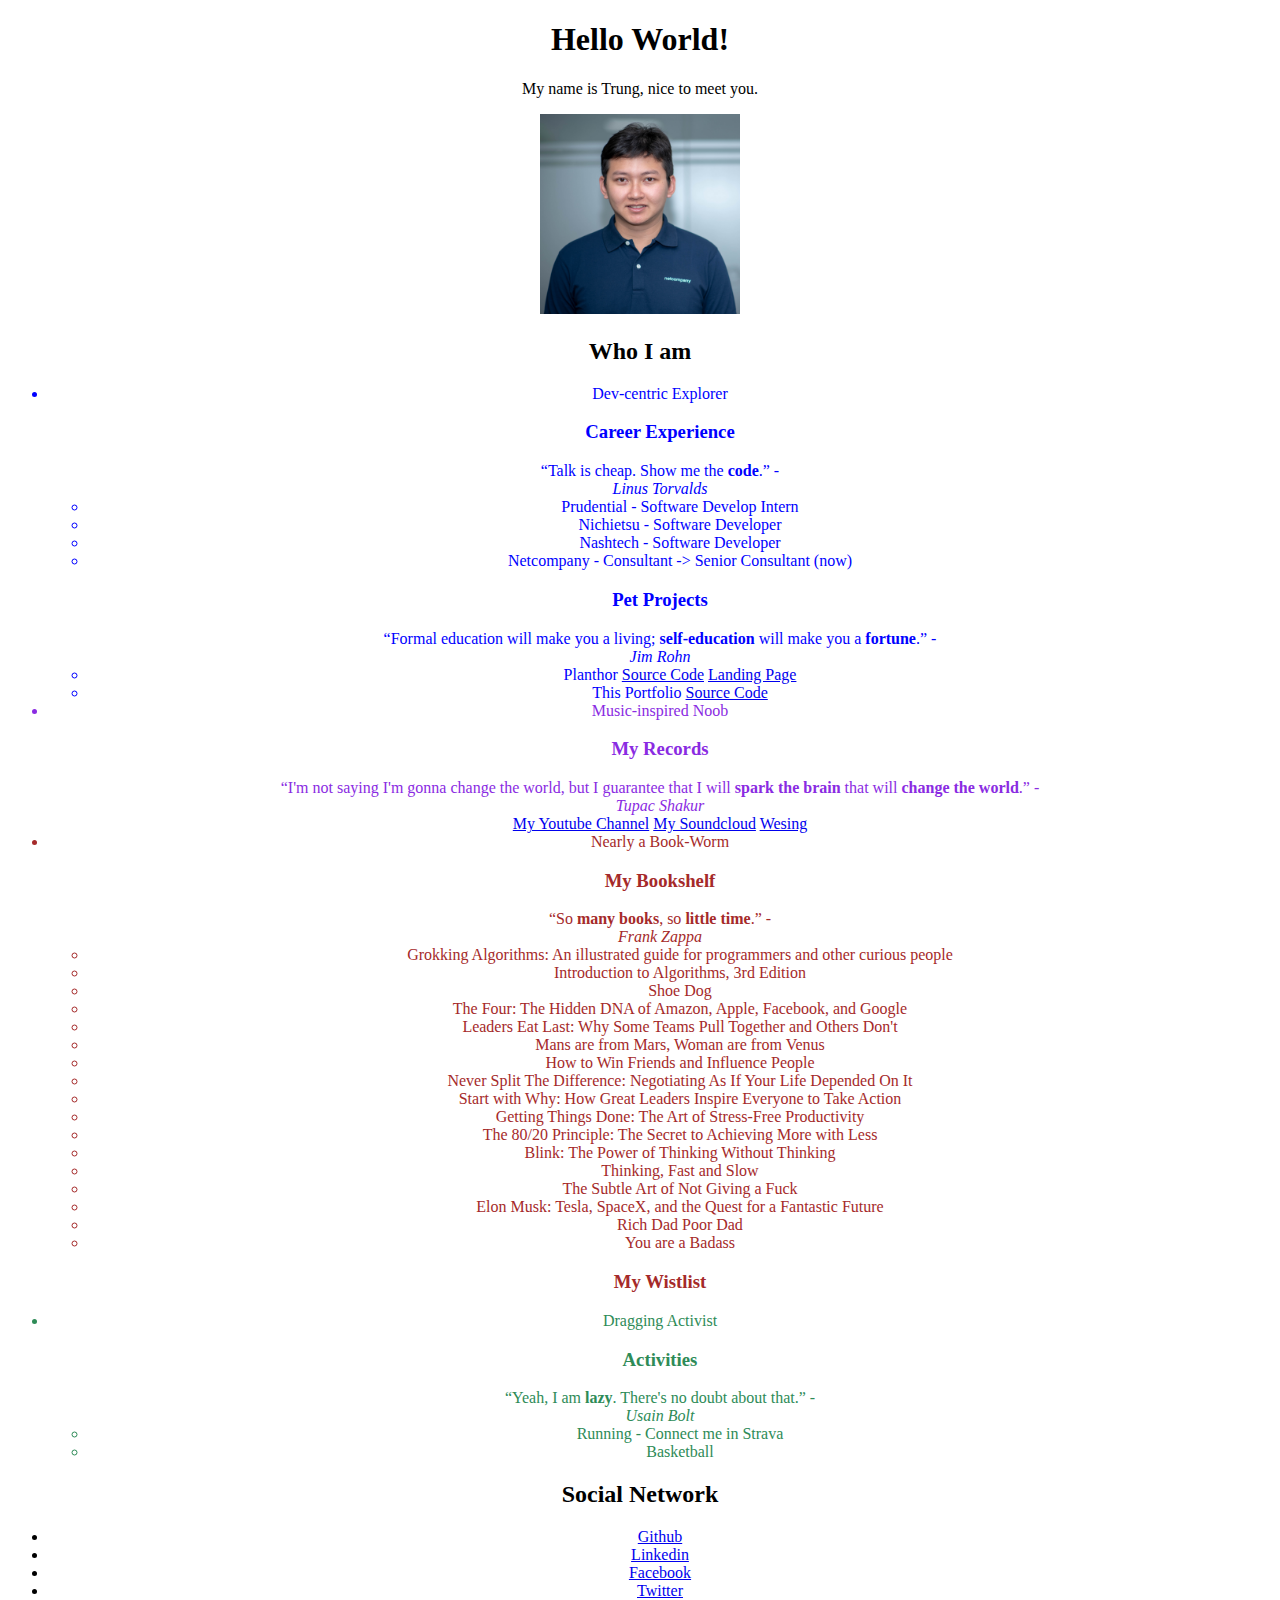
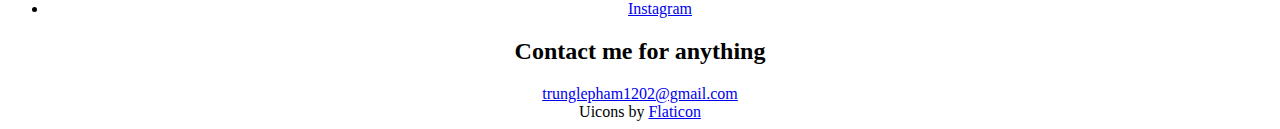
<file: index.html>
<!DOCTYPE html>

<html lang="en">

<head>
  <meta charset="utf-8" />

  <title>Trung Tech</title>
  <meta name="description" content="Trung Tech portfolio" />
  <meta name="author" content="Trung Pham" />
  <meta name="viewport" content="width=device-width, initial-scale=1.0">
  <link rel="icon" type="image/x-icon" href="assets/favicon.ico">
  <link rel="stylesheet" href="https://cdn-uicons.flaticon.com/uicons-brands/css/uicons-brands.css">
  <link rel="stylesheet" href="https://cdn-uicons.flaticon.com/uicons-solid-straight/css/uicons-solid-straight.css">
  <link rel="stylesheet" href="https://cdn-uicons.flaticon.com/uicons-regular-rounded/css/uicons-regular-rounded.css">
  <link rel="stylesheet" href="https://cdn-uicons.flaticon.com/uicons-regular-straight/css/uicons-regular-straight.css">
  <link rel="stylesheet" href="styles/styles.css">
</head>

<body>
  <h1>Hello World!</h1>
  <p title=" Trung Greeting">My name is Trung, nice to meet you.</p>
  <img src="assets/images/profileImage.jpg" alt="Trung Profile Image" width="200" height="200">

  <h2>Who I am</h2>
  <ul>
    <li style="color: blue;">
      <div>
        <span class="fi fi-brands-visual-basic"></span>
        <p style="display: contents;">Dev-centric Explorer</p>
        <div>
          <h3>Career Experience</h3>
          <div>
            <q>Talk is cheap. Show me the <strong>code</strong>.</q> - <address>Linus Torvalds</address>
          </div>
          <div>
            <ul>
              <li>Prudential - Software Develop Intern</li>
              <li>Nichietsu - Software Developer</li>
              <li>Nashtech - Software Developer</li>
              <li>Netcompany - Consultant -> Senior Consultant (now)</li>
            </ul>
          </div>
        </div>
        <div>
          <h3>Pet Projects</h3>
          <div>
            <q>Formal education will make you a living; <strong>self-education</strong> will make you a
              <strong>fortune</strong>.</q> - <address> Jim Rohn</address>
          </div>
          <div>
            <ul>
              <li>
                Planthor
                <a href="https://github.com/Planthor-Team" title="Go to Planthor Github" target="_blank">Source Code</a>
                <a href="https://planthor-team.github.io/" title="Go to Planthor Landing Page" target="_blank">Landing Page</a>
              </li>
              <li>
                This Portfolio
                <a href="https://github.com/zovippro1996/zovippro1996.github.io" title="Go to my portfolio source code" target="_blank">Source Code</a>
              </li>
            </ul>
          </div>
        </div>
      </div>
    </li>
    <li style="color: blueviolet;">
      <div>
        <span class="fi fi-ss-music-alt"></span>
        <p style="display: contents;">Music-inspired Noob</p>
        <div>
          <h3>My Records</h3>
          <div>
            <q>I'm not saying I'm gonna change the world, but I guarantee that I will <strong>spark the brain</strong>
              that will <strong>change the world</strong>.</q> - <address>Tupac Shakur</address>
          </div>
          <div>
            <a href="page-not-found.html">My Youtube Channel</a>
            <a href="page-not-found.html">My Soundcloud</a>
            <a href="page-not-found.html">Wesing</a>
          </div>
        </div>
      </div>
    </li>
    <li style="color: brown;">
      <div>
        <span class="fi fi-rs-book"></span>
        <p style="display: contents;">Nearly a Book-Worm</p>
        <div>
          <h3>My Bookshelf</h3>
          <q>So <strong>many books</strong>, so <strong>little time</strong>.</q> - <address>Frank Zappa</address>
          <ul>
            <li>Grokking Algorithms: An illustrated guide for programmers and other curious people</li>
            <li>Introduction to Algorithms, 3rd Edition</li>
            <li>Shoe Dog</li>
            <li>The Four: The Hidden DNA of Amazon, Apple, Facebook, and Google</li>
            <li>Leaders Eat Last: Why Some Teams Pull Together and Others Don't</li>
            <li>Mans are from Mars, Woman are from Venus</li>
            <li>How to Win Friends and Influence People</li>
            <li>Never Split The Difference: Negotiating As If Your Life Depended On It</li>
            <li>Start with Why: How Great Leaders Inspire Everyone to Take Action</li>
            <li>Getting Things Done: The Art of Stress-Free Productivity</li>
            <li>The 80/20 Principle: The Secret to Achieving More with Less</li>
            <li>Blink: The Power of Thinking Without Thinking</li>
            <li>Thinking, Fast and Slow</li>
            <li>The Subtle Art of Not Giving a Fuck</li>
            <li>Elon Musk: Tesla, SpaceX, and the Quest for a Fantastic Future</li>
            <li>Rich Dad Poor Dad</li>
            <li>You are a Badass</li>
          </ul>
        </div>
        <div>
          <h3>My Wistlist</h3>
        </div>
      </div>
    </li>
    <li style="color: seagreen;">
      <div>
        <span class="fi fi-ss-running"></span>
        <p style="display: contents;">Dragging Activist</p>
        <div>
          <h3>Activities</h3>
          <q>Yeah, I am <strong>lazy</strong>. There's no doubt about that.</q> - <address>Usain Bolt</address>
          <ul>
            <li>Running - Connect me in Strava</li>
            <li>Basketball</li>
          </ul>
        </div>
      </div>
    </li>
  </ul>

  <h2>Social Network</h2>
  <ul>
    <li>
      <span class="fi fi-brands-github"></span>
      <a href="https://github.com/zovippro1996" target="_blank">Github</a>
    </li>
    <li>
      <span class="fi fi-brands-linkedin"></span>
      <a href="https://www.linkedin.com/in/trungpham1202/" target="_blank">Linkedin</a>
    </li>
    <li>
      <span class="fi fi-brands-facebook"></span>
      <a href="https://www.facebook.com/trunglepham1202/" target="_blank">Facebook</a>
    </li>
    <li>
      <span class="fi fi-brands-twitter"></span>
      <a href="https://twitter.com/trungpham1202" target="_blank">Twitter</a>
    </li>
    <li>
      <span class="fi fi-brands-instagram"></span>
      <a href="https://www.instagram.com/thebetterteapea" target="_blank">Instagram</a>
    </li>
  </ul>

  <h2>Contact me for anything <span class="fi fi-rr-mug-hot-alt"></span></h2>
  <a href="mailto:trunglepham1202@gmail.com">trunglepham1202@gmail.com</a>

</body>

<footer>
  <div> Uicons by <a href="https://www.flaticon.com/uicons" target="_blank">Flaticon</a></div>
</footer>

</html>
</file>
<file: styles/styles.css>
html {
    text-align: center;
}
</file>
